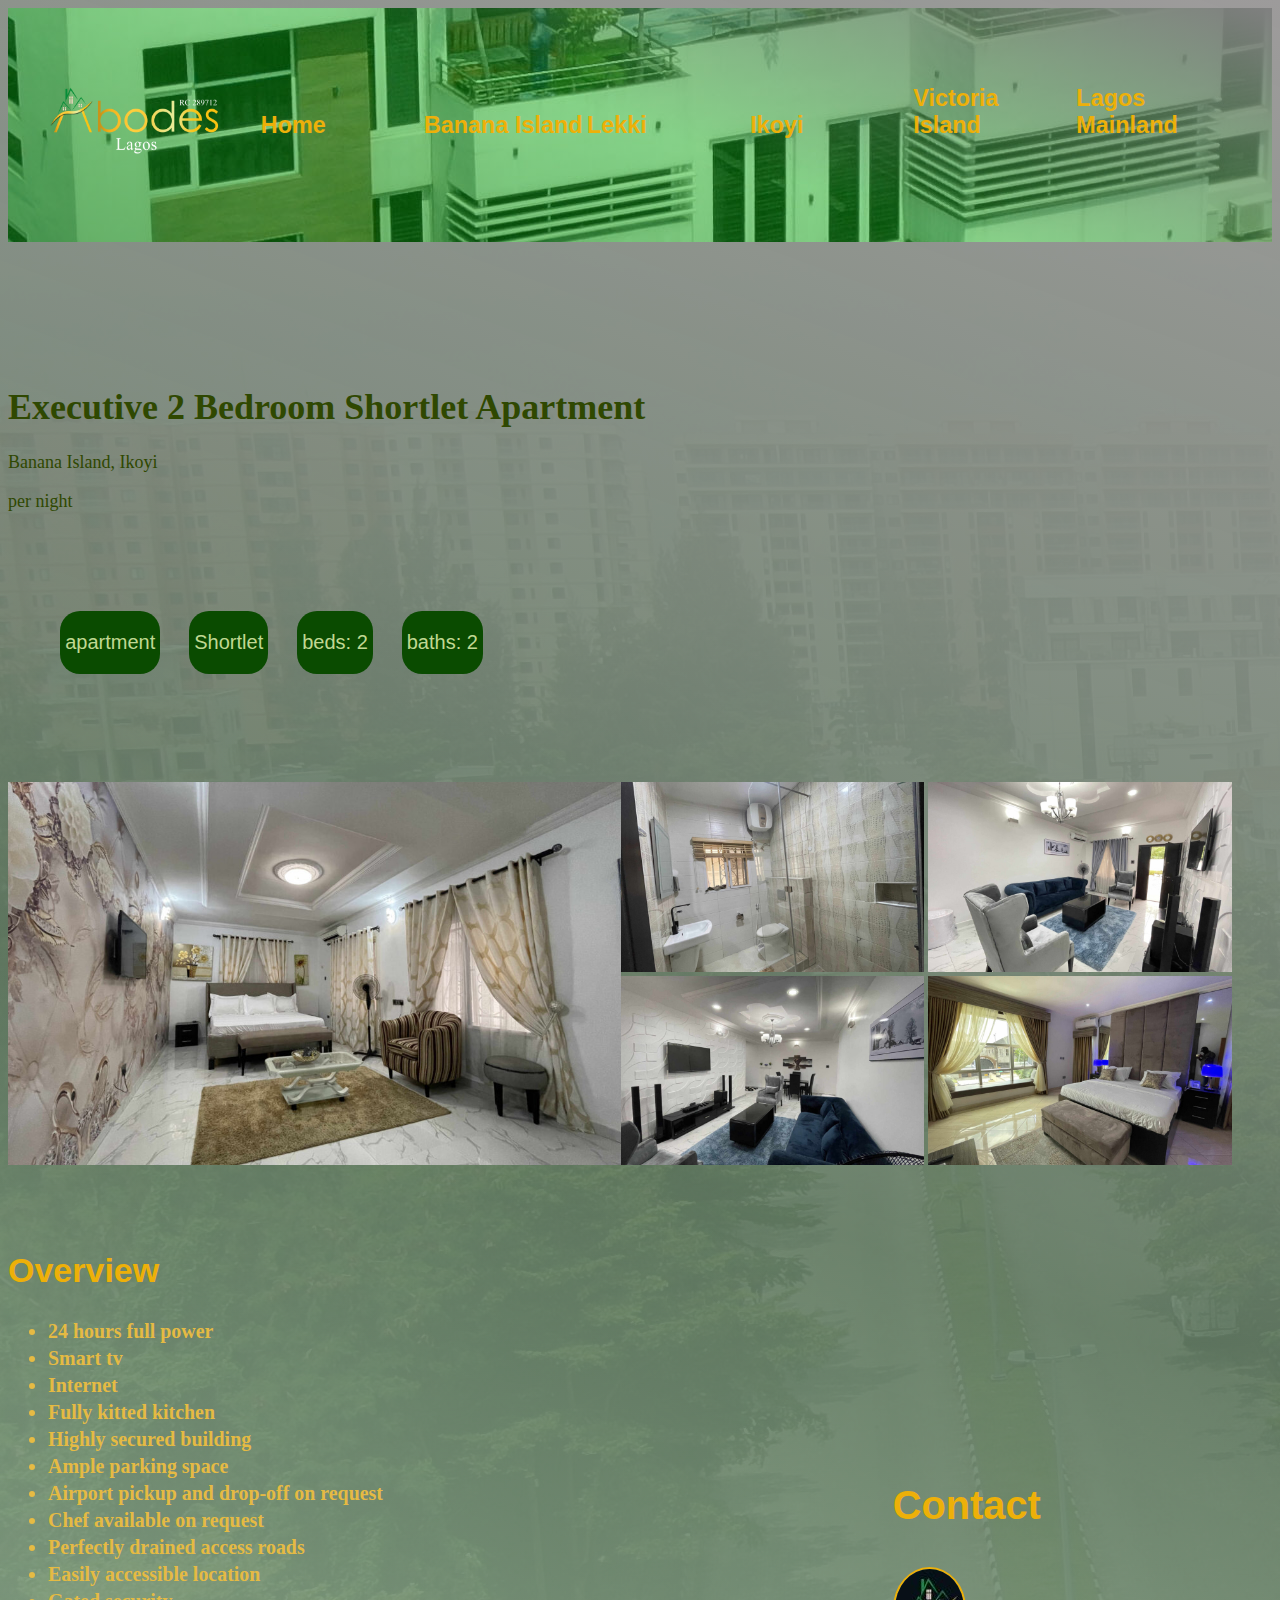
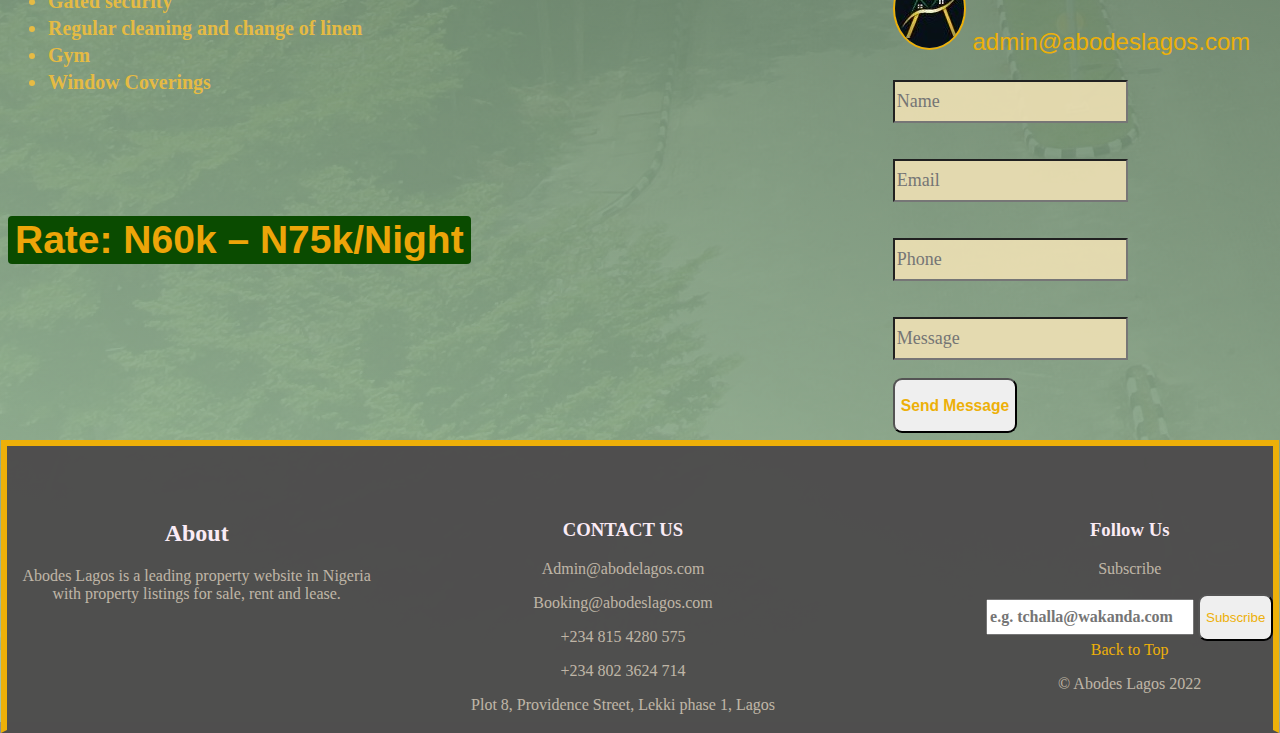
<file: Banana Island-Abodes Lagos.html>
<!DOCTYPE html>
<html lang="en">
<head>
    <meta charset="UTF-8">
    <meta http-equiv="X-UA-Compatible" content="IE=edge">
    <meta name="viewport" content="width=device-width, initial-scale=1.0">
    <title>Banana Island - Abodes Lagos</title>
    <link rel="icon" href="./M2domfUBj0qursrGeiOk.jpg">
    <link rel="stylesheet" href="./banana.css">
</head>
<body>
    <div class="body">
        <a href="/index.html"><img src="./Abodes-Lagos.png" id="logo" alt="Abodes Lagos"></a>
        
        <div class="directories">
            
            <ul>
    <li class="li">
    <a href="./index.html"><h3>Home</h3></a>
    </li>
         <li class="li">    
             <a href="./Banana Island-Abodes Lagos.html"><h3>Banana Island</h3></a>
            </li>

         <li class="li">
             <a href="."><h3>Lekki</h3></a>
            </li>
    
         <li class="li">
             <a href="."><h3>Ikoyi</h3></a>
            </li>
            <li class="li">
                <a href="" id="VI"> <h3 >Victoria Island</h3></a>
            </li>
    
         <li class="li">
             <a href="."  id="LM"><h3>Lagos Mainland</h3></a>
            </li>
            
        </ul>
            
        </div>
        </div>
        <br>
        <br>
       
    <div class="description">
<br>
<br>
<br>


<br>
        <h1>Executive 2 Bedroom Shortlet Apartment</h1>
        <p>Banana Island, Ikoyi</p>
        <p>per night</p>
        <br>
        <br>
        <br>
        <section id="details">
            <ul>
                <li class="lin">
                    <p>apartment</p>
                </li>
                
                <li class="lin"> 
                    <p>Shortlet</p>
                </li>
                
                <li class="lin">
                    <p>beds: 2</p>
                </li>

                <li class="lin">
                    <p>baths: 2</p>
                </li>
            </ul>
        </section>
    </div>
        <br>
        <br>
        <br>
        <br>
        <div >
        
            <br>
            
            <img style="width: 48.5%; float: left; display: inline;" src="./Banana/2021-03-17_12.18.54-scaled-1-960x600.jpg" alt="">
            <img class="images" src="./Banana/2021-03-17_12.20.53-scaled-1-960x600.jpg" alt="">
            <img class="images" src="./Banana/2021-03-17_12.23.00-scaled-1-960x600.jpg" alt="">
            <img class="images" src="./Banana/2021-03-17_12.23.24-1536x1152-1-960x600.jpg" alt="">
            <img class="images" src="./Banana/2021-05-08_13.45.03-2-scaled-1-960x600.jpg" alt="">
        </div>
            
            <br>
        <br>
        <br>
        <div class="overview">

            <h3 id="overview">Overview</h3>
            <h5>
        <ul>
            <li>24 hours full power</li>
            <li>Smart tv</li>
            <li>Internet</li>
            <li>Fully kitted kitchen</li>
            <li>Highly secured building</li>
            <li>Ample parking space</li>
            <li>Airport pickup and drop-off on request</li>
            <li>Chef available on request</li>
            <li>Perfectly drained access roads</li>
            <li>Easily accessible location</li>
            <li>Gated security</li>
            <li>Regular cleaning and change of linen</li>
            <li>Gym</li>
            <li>Window Coverings</li>
        </ul>
    </div>
        </h5>
        <br>
        <br>
        <br>
        <br>
        <h2 id="rate" > Rate: N60k – N75k/Night</h2>
        
        <br>
        <br>
        <br>
        <br>
        <br>
<div class="CONTACT">

    <div class="contact">
        <h3>Contact</h3>
        <p style="font-size: 24px;">
            <img src="./M2domfUBj0qursrGeiOk.jpg" style="border: #edb009 2px solid; border-radius: 50%;" alt="Abodes-Lagos Image"> <a href="https://admin@abodeslagos.com">admin@abodeslagos.com</a>
            
        </p>
    </div>
    
    <div class="input">
        <input type="Name" name="Name" id="inp" placeholder="Name">
        <br>
        <br>
        <br>
        <input type="email" name="email" id="inp" placeholder="Email">
        <br>
        <br>
            <br>
            <input type="number" name="phone" id="inp" placeholder="Phone">
            <br>
            <br>
            <br>
            <input type="text" name="message" id="inp" placeholder="Message">
        </div>
        
        <br>
        
        <div class="button">
            <button>
                <h3>Send Message</h3>
            </button>
        </div>
    </div>
    <br>
    <br>
    <br>
    <div class="CONTACT-US">
        <div class="about">
            <br>
            <br>
            <br>
            <h2 style="color: rgba(250, 235, 245, 1);"> About</h2>
            <p>
                Abodes Lagos is a leading property website in Nigeria with property listings for sale, rent and lease.
            </p>
        </div>
        <br>
        <br>
        <br>
        <div class="contact-us">
            <h3 style="color: rgba(250, 235, 245, 1);">CONTACT US</h3>
            <p>
                Admin@abodelagos.com </p>
            <p> Booking@abodeslagos.com</p>
            <p class="tel"><i class="fa-solid fa-phone"></i> +234 815 4280 575</p>
            <p class="tel"> <i class="fa-solid fa-phone"></i> +234 802 3624 714</p>
            <p><i class="fa-solid fa-location-dot"></i> Plot 8, Providence Street, Lekki phase 1, Lagos</p>
        </div>
    
        <div class="follow">
            <p>
            <h3 style="color: rgba(250, 235, 245, 1.000);"> Follow Us</h3>
    
            <a href="https://www.instagram.com/abodeslagos/" target="_blank"> <i class="fa-brands fa-instagram"></i></a>
    
            <p>Subscribe</p>
            <input type="text" name="email" id="email" placeholder="e.g. tchalla@wakanda.com">
    
            <a href="">
                <button>
                    <p>Subscribe</p>
                </button>
            </a>
            <br>
            <a href="#">Back to Top</a>
        </p>
        <p> 
                &copy; Abodes Lagos 2022

            </p>
        </div>
    </div>

    </body>
</html>
</file>
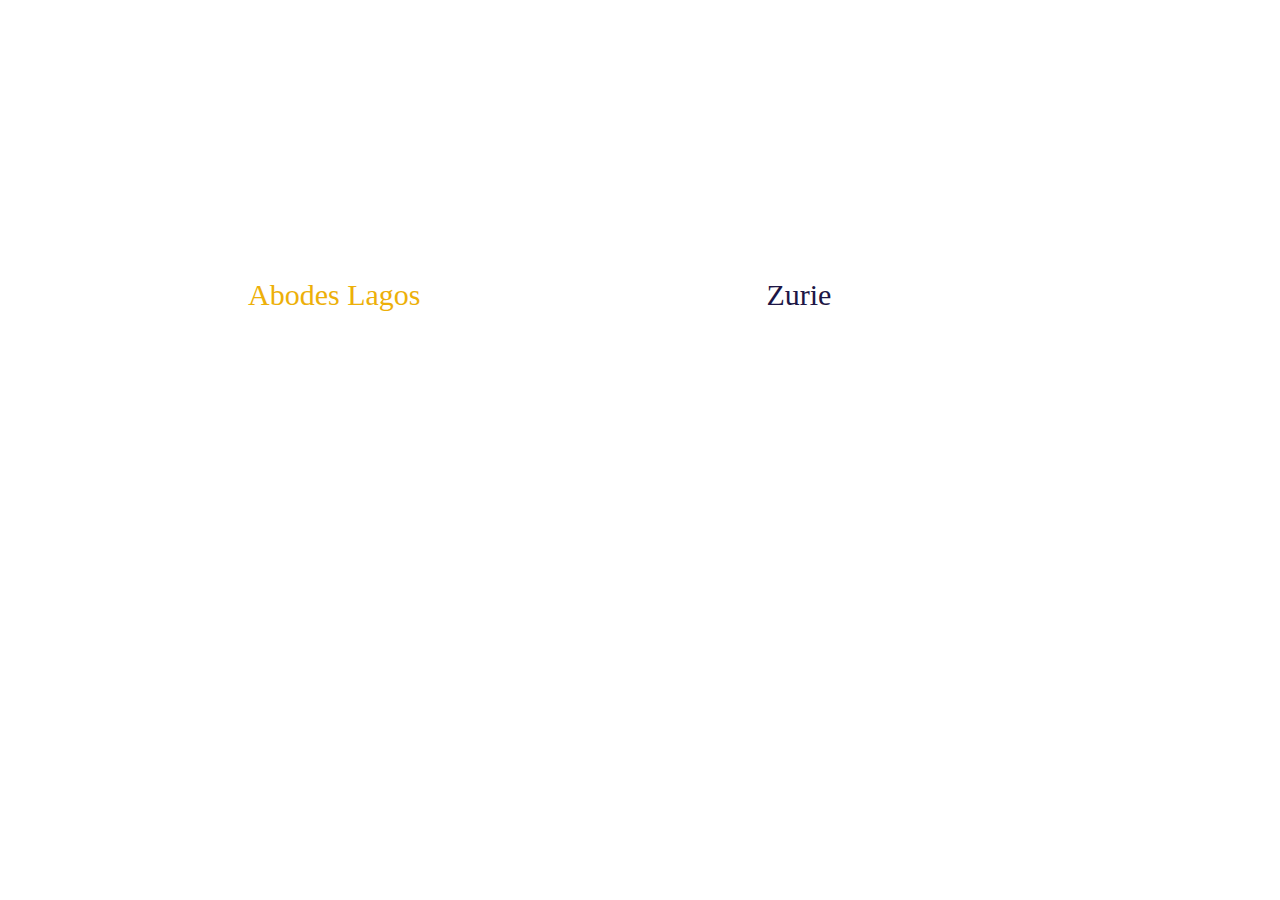
<file: Directories.html>
<!DOCTYPE html>
<html lang="en">
<head>
    <meta charset="UTF-8">
    <meta http-equiv="X-UA-Compatible" content="IE=edge">
    <meta name="viewport" content="width=device-width, initial-scale=1.0">
    <title>Directories</title>
    <style>
        #a{
            color: #edb009;
            text-decoration: none;
            font-size: 30px;
            display: inline-flex;
            width: 40%;
            text-align:end;
            margin-left: 15rem;
            float: left;
        }
        #b{
            color: #1d1645;
            text-decoration: none;
            font-size: 30px;
            display: inline-flex;
            width: 40%;
           float: right;
           margin-top: -9rem;
            text-align:center;
            font-family:Georgia, 'Times New Roman', Times, serif, Verdana, Geneva, Tahoma, sans-serif;
           
        }

        @media screen and (max-width: 800px) {
            #b{
            float: none;
            margin-top: 0;
            text-align: center;
            width: 100%;
            display: block;

            }
            #a{
                float: none;
                display: block;
            text-align: center;
            width: 100%;
                margin: 0;
            }

        }
    </style>
</head>
<body>

    <br>
    <br>
    <br>
    <br>
    <br>
    <br>
    <br>
    <br>
    <br>
    <br>
    <br>
    <br>
    <br>
    <br>
    <br>
    <a id="a" href="./index.html">Abodes Lagos</a>
    <br>
    <br>
    <br>
    <br>
    <br>
    <br>
    <br>
    <br>
    <a id="b" href="./Zurie/zurie.html">Zurie</a>
</body>
</html>
</file>
<file: banana.css>
body{
    background:linear-gradient(20deg, rgba(164, 196, 164, 0.926), rgba(100, 125, 101, 0.904), rgb(157, 155, 155)), url(./Banana/Banana-Island-Ikoyi-107-close-1.jpg);
    display: block;
}
.images{
    display: inline-flex;
    width: 24%;
    clear:right;
}

#logo{
    float: left;
    display: inline;
    width: 20%;
}

#rate{
    color:  #eda509; font-size: 39px; background-color: rgb(10, 75, 0); max-width: max-content; font-family:'Trebuchet MS', 'Lucida Sans Unicode', 'Lucida Grande', 'Lucida Sans', Arial, sans-serif; padding: 2px 7px; border-radius: 4px; 
}

#overview{
    color:  #edb009; font-size: 34px; font-family:'Trebuchet MS', 'Lucida Sans Unicode', 'Lucida Grande', 'Lucida Sans', Arial, sans-serif; 
}

.description{
    font-size: large;
    font-family: Georgia, 'Times New Roman', Times, serif;
    color: rgb(47, 72, 1);
}


a{
    color: #edb009;
    width: auto;
    text-decoration: none;
}

.li{
   display: inline-block;
   width:13% ;
   font-size: 20px;
   font-family: 'Segoe UI', Tahoma, Geneva, Verdana, sans-serif;
}
.lin{
   display: inline-block;
   width:max-content ;
   padding:0 5px;
   font-size: 20px;
   font-family: 'Segoe UI', Tahoma, Geneva, Verdana, sans-serif;
   box-sizing: border-box;
   border-radius:20px;
   background-color: rgb(10, 75, 0);
   color: rgb(192, 216, 146);
   font-weight: 400;
   text-align: center;
   margin: 0 1%;
   
}



.directories{
  

padding-bottom: 5%;
padding-top: 3%;
}




.body{
display: block;
background: linear-gradient(20deg,rgba(0, 128, 0, 0.57),rgba(0, 178, 0, 0.413), grey), url(./Banana/Banana-Gate-1.jpg) center;

}

.overview{
font-size: 24px;
line-height: 27px;
color: #e9bc42f7;
display: inline-block;
width: 30%;

}

.CONTACT{
float: right;

width: 30%;
margin-top: -43%;
}

.contact{
    color:#edb009;
    
    font-size: 34px;
    font-family:'Trebuchet MS',
    'Lucida Sans Unicode',
    'Lucida Grande',
    'Lucida Sans',
    Arial,
    sans-serif;
}


#inp{
width: 60%;
height: 37px;
font-family: 'Times New Roman',
Times,
serif;
font-size: 18px;
font-weight: 500;
color: rgb(24, 70, 20);
background-color: #f1e2b6df;
}

button{
    color: #edb009;
    box-sizing: border-box;
    border-radius: 9px;
}

.contact-us {
    display: inline-block;
    margin-left: -10%;
}

.CONTACT-US {
    background: rgba(78, 77, 77, 0.981);
    text-align: center;
    color: rgba(250, 235, 215, 0.667);
    border-left: #edb009 solid 6px;
    border-top: solid #edb009 6px;
    border-right: solid #edb009 6px;
    ;
    border-bottom: rgba(78, 77, 77, 0.968) solid 3px;
    margin-left: -0.58%;
    margin-right: -0.58%;
    margin-bottom: -1.5%;
}

.about {
    float: left;
    width: 30%;
}

.follow {
    float: right;
    display: inline-block;

}

input {
    width: 200px;
    height: 30px;
    font-size: medium;
    font-family: 'Times New Roman', Times, serif;
    color: rgba(9, 105, 79, 0.913);
    font-weight: 600;
}



@media screen and (max-width: 700px) {
.CONTACT-US {
    background: rgba(78, 77, 77, 0.981);
    text-align: center;
    color: rgba(250, 235, 215, 0.667);
    border-left: #edb009 solid 6px;
    border-top: solid #edb009 6px;
    border-right: solid #edb009 6px;
    ;
    border-bottom: rgba(78, 77, 77, 0.968) solid 3px;
    margin-left: -0.58%;
    margin-right: -0.58%;
    margin-bottom: -1.5%;


}

.overview{
display: inline-block   ;
width: 40%;
}

#rate{
    width: auto;
    box-sizing: content-box;
}


.contact-us {
    display: block;
    clear: both;
    margin-left: 1%;
}

.about {
    text-align: center;
    width: 70%;
    margin-left: 15.3%;
}

.follow {
    text-align: center;
    display: contents;
}

.CONTACT{
    width: 44%;  
    position:static;
    display:block;
    margin-top: -60.5rem;
    margin-left: -17%;
}

.directories{
    margin:auto;
    width: auto;
    position:static;


}

#ikoyi{
position: absolute;
float:left;
margin-left: -250px;
width: 10%;
}

#VI{
    position: absolute;
    float:left;
    margin-left: -210px;
    width: 10%;
}
#LM{
    margin-left: -75px;
    position: absolute;
    float:left;
    width: 10%;
}

#lekki{
    margin-left: 200px;
    position: relative;
   
    display: block;
    width: 10%;
}

#BI{
    margin-left: 35px;
    display: block;
    width: 250%;
width: 10%;
}





}


@media screen and (min-width: 700px){


}
</file>
